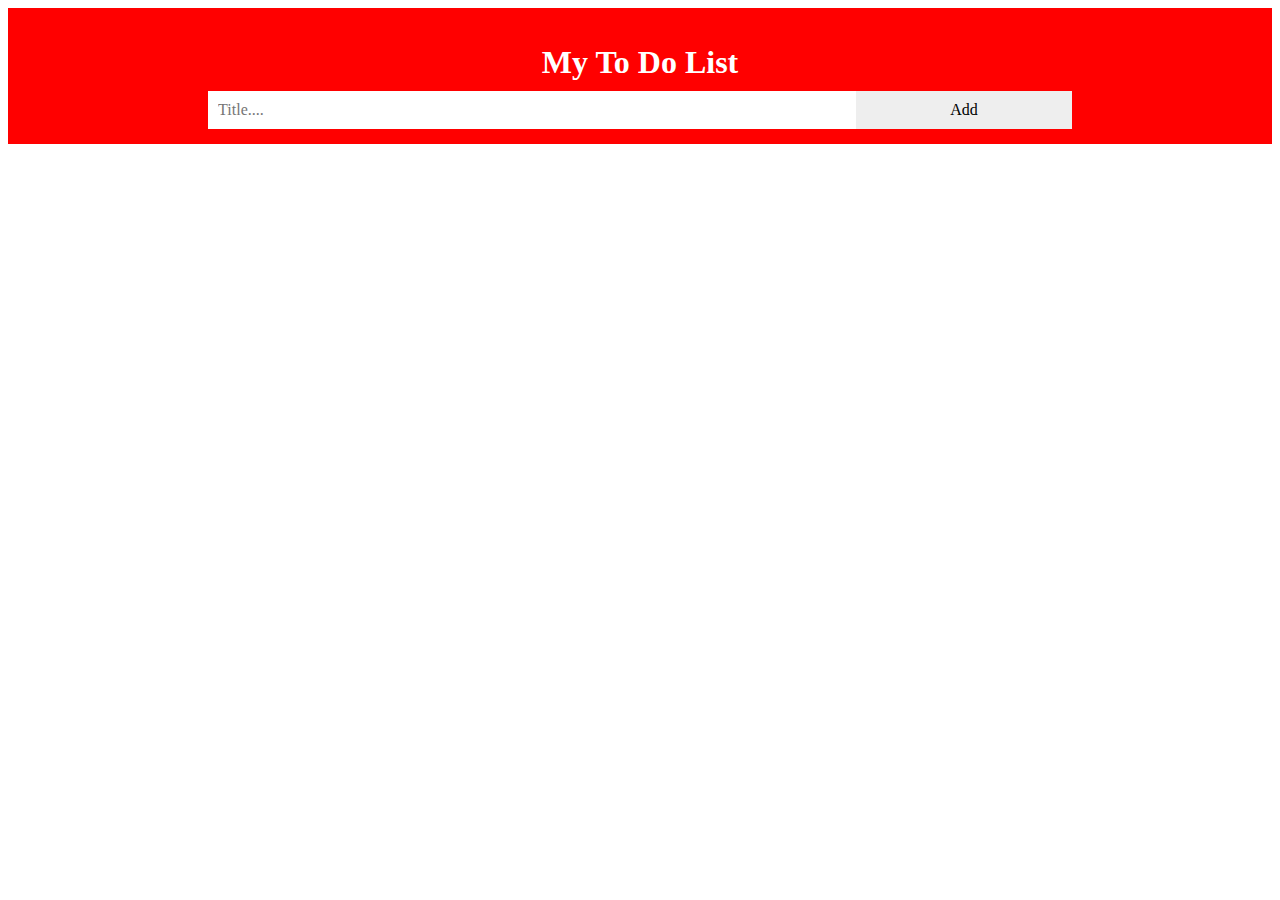
<file: 2.1-todo_app/index.html>
<!DOCTYPE html>
<html lang="en">
<head>
  <title id="title">My To Do List</title>
  <meta charset="utf-8">
  <link rel="stylesheet" type="text/css" href="css/style.css">
</head>
<body>
  <div class="header">
    <h1>My To Do List</h1>
    <form class="create">
      <input id="new-todo" type="text" placeholder="Title...."><button type="button" id="add">Add</button>
    </form>
  </div>
  <div class="main">
    <ul id="list">
    </ul>
  </div>
  <script src="todoapp.js"></script>
</body>
</html>
</file>
<file: 2.1-todo_app/css/style.css>
* {
  box-sizing: border-box;
  font-family: "Times New Roman", serif;
}

.header {
  background-color: red;
  text-align: center;
  padding: 15px;
}

.header h1 {
  margin-bottom: 10px;
  color: #fff;
}

.create {
  position: relative;
  margin-left: 15%;
  margin-right: 15%;
}

.create input {
  font-size: 16px;
  padding: 10px;
  width: 75%;
  display: inline-block;
  border: none;
}

.create button {
  font-size: 16px;
  padding: 10px;
  width: 25%;
  display: inline-block;
  cursor: pointer;
  border: none;
  background-color: #eee;
}

.main {
  background-color: green;
}

.main ul {
  padding-left: 0px;
  margin: 0px;
}

.main ul li {
  list-style: none;
  font-size: 16px;
  background-color: #f9f9f9;
  padding: 10px 10px 10px 40px;
  position: relative;
}

.main ul li:hover {
  cursor: pointer;
  background-color: #eee;
}

.main ul li .close {
  position: absolute;
  top: 0;
  right: 0;
  padding: 10px 15px;
}

.main ul li.completed {
  text-decoration: line-through;
  background-color: #a5a5a5;
  color: #fff;
}

.main ul li.completed:before {
  content: '';
  position: absolute;
  left: 12px;
  padding: 10px 15px;
  background: url("./tick.svg") no-repeat top left;
}

.main ul li:hover .close {
  background-color: red;
  color: #fff;
}

.main ul li .close {
  float: right;
}
</file>
